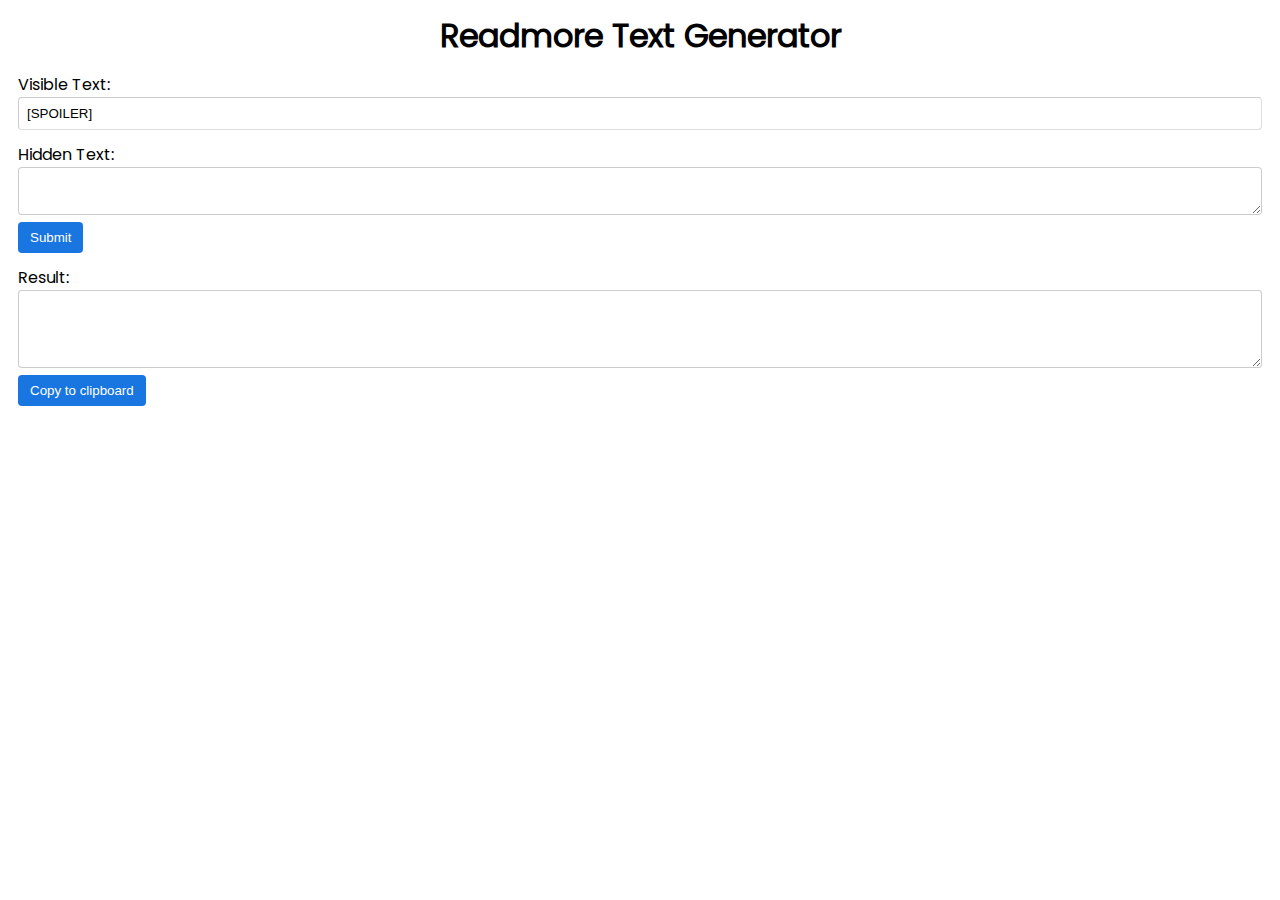
<file: readmore.html>
<!DOCTYPE html>
<html lang="en">
<head>
  <meta charset="UTF-8">
  <meta name="viewport" content="width=device-width, initial-scale=1.0">
  <meta http-equiv="X-UA-Compatible" content="ie=edge">
  <title>Readmore Text for Whatsapp</title>
  
  <style type="text/css" media="all">
    @font-face{
      font-family: Poppins;
      font-style: normal;
      font-weight: 400;
      src: local('Poppins'),url(Poppins-Regular.ttf) format('truetype')}

    * {
      margin: 0;
      padding: 0;
      box-sizing: border-box;
    }
    body {
      font-family: Poppins;
    }
    .container {
      padding: 12px 6px;
    }
    h1 {
      text-align: center;
    }
    .form-group {
      margin: 12px;
    }
    label {
      display: block;
    }
    input, textarea {
      width: 100%;
      padding: 8px;
      border-width: 1px;
      border-color: rgba(0, 0, 0, 0.2);
      border-radius: 4px;
    }
    input:focus, textarea:focus, .btn:focus {
      outline: none;
      box-shadow: 0 0 0 3px rgba(87,174,255,0.5);
    }
    .btn {
      padding: 8px 12px;
      border: none;
      border-radius: 4px;
    }
    .btn:focus {
      background-color: #135cb2;
    }
    .btn-primary {
      background-color: #1975e0;
      color: #ffffff;
    }
  </style>
</head>
<body>
  
  <div class="container">
    <h1>Readmore Text Generator</h1>
    
    <div class="form-group">
      <label for="warning">Visible Text: </label>
      <input type="text" class="form-control" id="warning" value="[SPOILER]">
    </div>
    
    <div class="form-group">
      <label for="content">Hidden Text: </label>
      <textarea id="content" class="form-control mb-2"></textarea>
      <button class="btn btn-primary" onclick="createSpoilerMessage()">Submit</button>
    </div>
    
    <div class="form-group">
      <label for="message">Result: </label>
      <textarea id="message" class="form-control mb-2" rows="4" readonly></textarea>
      <button class="btn btn-primary" onclick=copySpoilerMessage()>Copy to clipboard</button>
    </div>
    
    <script type="text/javascript" charset="utf-8">
      function createSpoilerMessage() {
        var warning = document.getElementById('warning').value;
        var content = document.getElementById('content').value;
        var padding = '\u200B'.repeat(4000);
        var message = warning + padding + content;
  
        document.getElementById('message').value = message;
      }
  
      function copySpoilerMessage() {
        document.getElementById('message').select();
        document.execCommand('copy');
      }
    </script>
</body>
</html>
</file>
